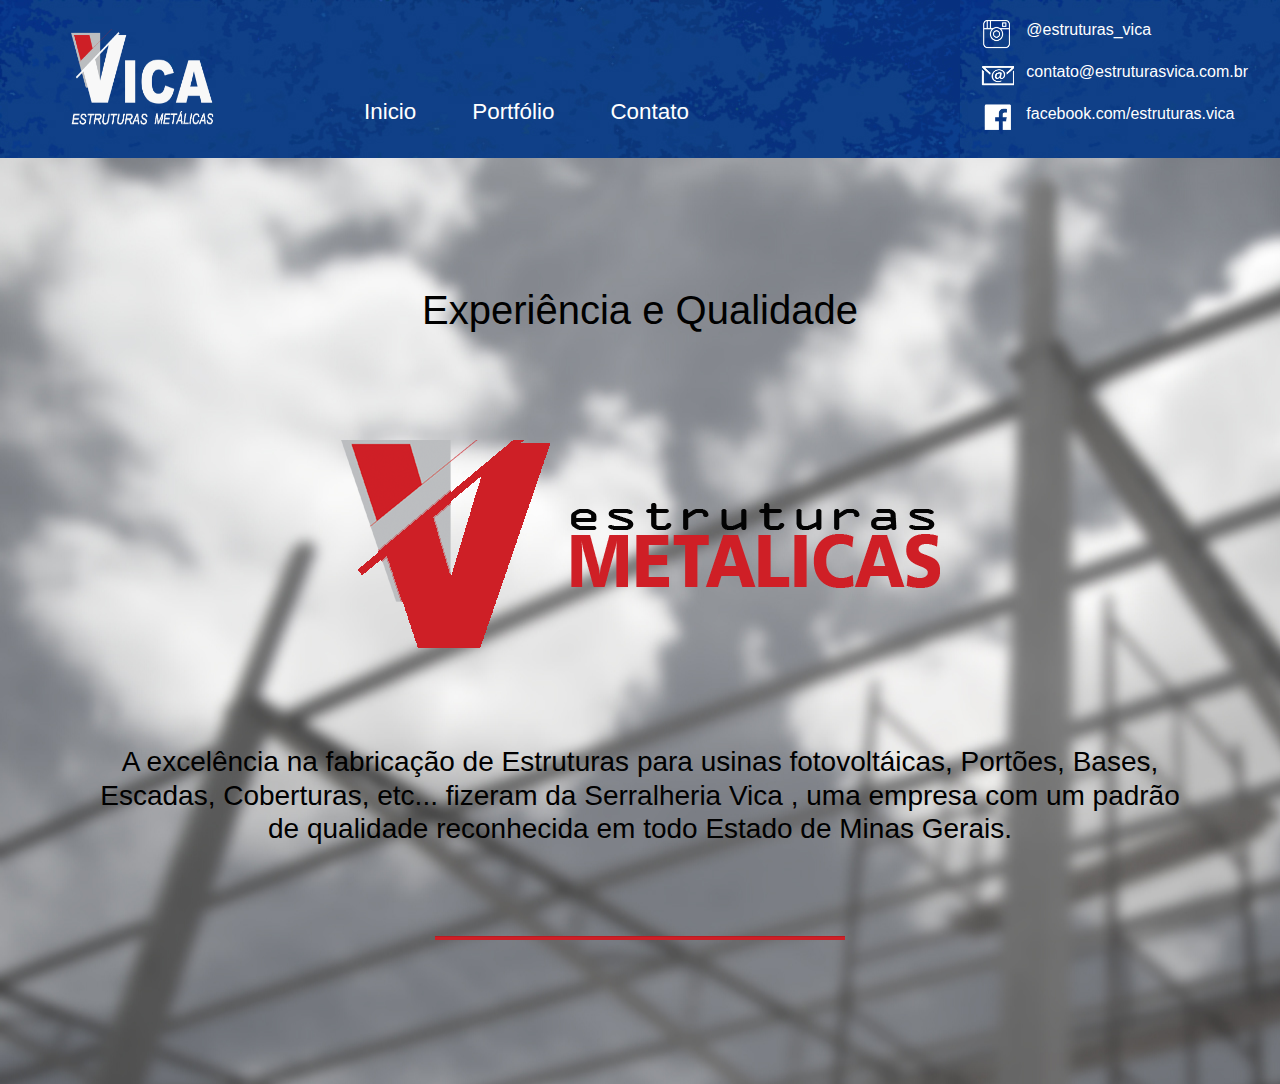
<file: a_empresa.html>
<!doctype html>
<html>

<head>
    <meta charset="utf-8">
    <title>Serralheria Vica</title>
    <meta name="viewport" content="width=device-width, initial-scale=1, shrink-to-fit=no">

    <!--CSS-->
    <link rel="stylesheet" type="text/css" href="_css/style.css" />
    <link rel="stylesheet" type="text/css" href="_css/portifolio.css" />
    <link rel="stylesheet" href="_css/bootstrap.css" />


    <!--Jquery-->
    <script src="_javascript/jquery-3.3.1.min.js"></script>
    <script src="_javascript/script-site.js"></script>

    <!--Responsivo-->
    <meta name="viewport" content="width=device-width, initial-scale=1.0">



</head>


<body>

    <!-- CABEÇALHO -->

    <nav id="header-vica" class="navbar navbar-expand-lg navbar-dark">
        <img id="logo-vica" class="img-fluid" src="_imagens/logo.png">
        <button class="navbar-toggler" type="button" data-toggle="collapse" data-target="#navbarTogglerDemo02" aria-controls="navbarTogglerDemo02"
            aria-expanded="false" aria-label="Toggle navigation">
            <span class="navbar-toggler-icon"></span>
        </button>

        <div class="collapse navbar-collapse" id="navbarTogglerDemo02">
            <ul id="menu-1" class="navbar-nav mr-auto mt-2 mt-lg-0">
                <li class="nav-item">
                    <a class="nav-link" href="index.html">Inicio</a>
                </li>
                <li class="nav-item">
                    <a class="nav-link" href="portfolio.html">Portfólio</a>
                </li>
                <li class="nav-item">
                    <a class="nav-link" href="contato.html">Contato</a>
                </li>
            </ul>
            <!--
    <form class="form-inline my-2 my-lg-0">
      <input class="form-control mr-sm-2" type="search" placeholder="Search">
      <button class="btn btn-outline-success my-2 my-sm-0" type="submit">Search</button>
    </form> formulario search inline -->


            <img id="redes-sociais" src="_imagens/email.png" alt="logo redes sociais">
            <ul id="lista-redes">
                <li>
                    <a id="link-redes" class="nav-link" href="#">@estruturas_vica</a>
                </li>
                <li>
                    <a id="link-redes" class="nav-link" href="#">contato@estruturasvica.com.br</a>
                </li>
                <li>
                    <a id="link-redes" class="nav-link" target="_blank" href="https://www.facebook.com/estruturas.vica.3">facebook.com/estruturas.vica</a>
                </li>
            </ul>
        </div>
    </nav>





    <!-- A empresa -->

    <div style="margin-top: 0" id="terceiro-conteudo" class="container-fluid">
        <h1 style="color: black">Experiência e Qualidade</h1>


        <div class="container-fluid">
            <img class="img-fluid" src="_imagens/logo_grande.png">
        </div>
        <div class="container">
            <h3>A excelência na fabricação de Estruturas para usinas fotovoltáicas, Portões, Bases, Escadas, Coberturas, etc...
                fizeram da Serralheria Vica , uma empresa com um padrão de qualidade reconhecida em todo Estado de Minas
                Gerais.
            </h3>

            <hr id="fim">
        </div>
    </div>




    <!--Fim do código-->

    <script src="_javascript/bootstrap.min.js"></script>
    <script src="_javascript/jquery.js"></script>
    <script src="_javascript/popper.min.js"></script>
</body>

</html>
</file>
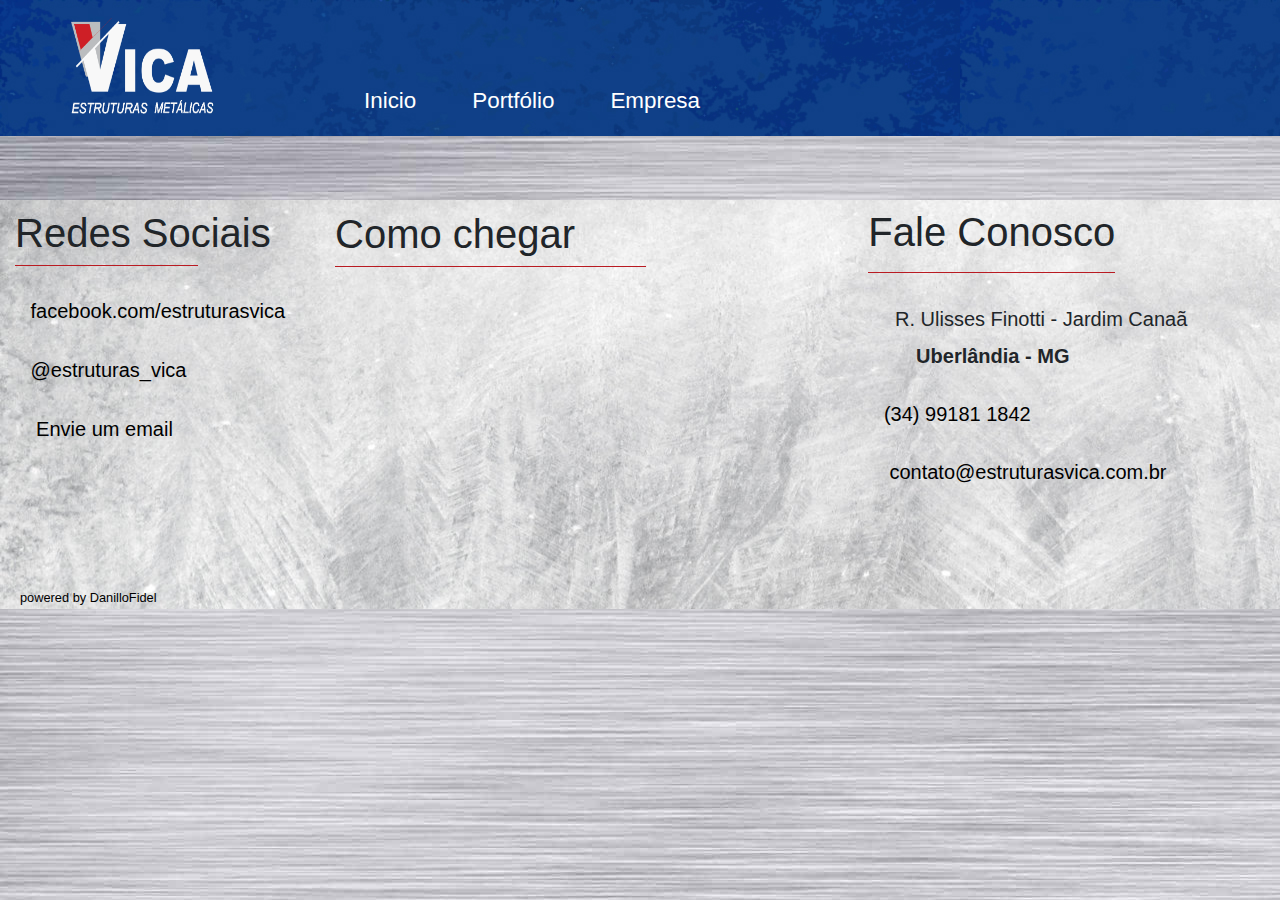
<file: contato.html>
<!doctype html>
<html>

<head>
    <meta charset="utf-8">
    <title>Serralheria Vica</title>
    <meta name="viewport" content="width=device-width, initial-scale=1, shrink-to-fit=no">

    <!--CSS-->
    <link rel="stylesheet" type="text/css" href="_css/style.css" />
    <link rel="stylesheet" type="text/css" href="_css/portifolio.css" />
    <link rel="stylesheet" href="_css/bootstrap.css" />
    <link rel="stylesheet" href="https://use.fontawesome.com/releases/v5.0.13/css/all.css" integrity="sha384-DNOHZ68U8hZfKXOrtjWvjxusGo9WQnrNx2sqG0tfsghAvtVlRW3tvkXWZh58N9jp"
        crossorigin="anonymous">

    <style>
        #footer a {
            text-decoration-color: black;
            color: black;

        }
    </style>


    <!--Jquery-->
    <script src="_javascript/jquery-3.3.1.min.js"></script>
    <script src="_javascript/script-site.js"></script>

    <!--Responsivo-->
    <meta name="viewport" content="width=device-width, initial-scale=1.0">



</head>


<body>

    <!-- CABEÇALHO -->

    <nav id="header-vica" class="navbar navbar-expand-lg navbar-dark">
        <img id="logo-vica" class="img-fluid" src="_imagens/logo.png">
        <button class="navbar-toggler" type="button" data-toggle="collapse" data-target="#navbarTogglerDemo02" aria-controls="navbarTogglerDemo02"
            aria-expanded="false" aria-label="Toggle navigation">
            <span class="navbar-toggler-icon"></span>
        </button>

        <div class="collapse navbar-collapse" id="navbarTogglerDemo02">
            <ul id="menu-1" class="navbar-nav mr-auto mt-2 mt-lg-0">
                <li class="nav-item">
                    <a class="nav-link" href="index.html">Inicio</a>
                </li>
                <li class="nav-item">
                    <a class="nav-link" href="portfolio.html">Portfólio</a>
                </li>
                <li class="nav-item">
                    <a class="nav-link" href="a_empresa.html">Empresa</a>
                </li>
            </ul>
        </div>
    </nav>





    <!-- contato-->

    <div id="footer" class="container-fluid" style="margin-top: 5%;">
        <div class="row">
            <div id="foot" class="col-12 col-sm-12 col-lg-3">
                <h1 style="padding-top: 3%">Redes Sociais</h1>
                <hr style="margin-bottom:2%; margin-top: 1.3%" id="risco">
                <div style="margin-bottom: 10%;" id="icons">
                    <a target="_blank" href="https://www.facebook.com/estruturas.vica.3">
                        <h5>
                            <i class="fab fa-facebook fa-5x"></i>&nbsp;facebook.com/estruturasvica</h5>
                    </a>
                    <a href="#">
                        <h5 id="fone">
                            <i class="fab fa-instagram fa-5x"></i>&nbsp;@estruturas_vica</h5>
                    </a>
                    <a href="form.php" id="email-sent">
                        <h5 style="margin-bottom: 20%;">
                            <i class="fas fa-paper-plane fa-5x"></i>&nbsp;&nbsp;Envie um email</h5>
                    </a>
                </div>

            </div>

            <div id="foot" class="col-12 col-sm-12 col-lg-5">
                <h1 style="margin-top: 2%">Como chegar</h1>
                <hr style="margin-bottom:2%; margin-top: 1.3%" id="risco">
                <iframe src="https://www.google.com/maps/embed?pb=!1m18!1m12!1m3!1d3773.1782580827335!2d-48.332718513733596!3d-18.96773330362525!2m3!1f0!2f0!3f0!3m2!1i1024!2i768!4f13.1!3m3!1m2!1s0x94a4434ef3a29d47%3A0x6cd8d39d5588eb83!2sR.+Ulisses+Finotti+-+Jardim+Cana%C3%A3%2C+Uberl%C3%A2ndia+-+MG!5e0!3m2!1spt-BR!2sbr!4v1532459990342"
                    width="90%" height="300px" frameborder="0" style="border:0"></iframe>
            </div>
            <div id="foot" class="col-12 col-sm-12 col-lg-4">
                <h1 style="padding-top: 2%">Fale Conosco</h1>
                <hr id="risco">

                <div id="icons">
                    <h5>
                        <i class="fas fa-map-marker-alt fa-2x"></i>&nbsp;&nbsp;&nbsp;R. Ulisses Finotti - Jardim Canaã
                        <p>&nbsp;&nbsp;&nbsp;&nbsp;&nbsp;Uberlândia - MG</p>
                    </h5>
                    <h5 id="fone">
                        <a href="https://api.whatsapp.com/send?phone=5534991811842&text=sua%20mensagem">
                            <i class="fab fa-whatsapp fa-5x"></i>&nbsp;(34) 99181 1842</h5>
                    </a>
                    <h5>
                        <a href="form.php">
                            <i class="fas fa-envelope fa-2x"></i>&nbsp;&nbsp;contato@estruturasvica.com.br</h5>
                    </a>
                </div>
            </div>
        </div>
        <a target="_blank" href="https://api.whatsapp.com/send?phone=5534997958717&text=sua%20mensagem">
            <small style="margin-left: 5px; color: black; margin-bottom: -10%">powered by DanilloFidel</small>
        </a>
    </div>
    <!--Fim do código-->

    <script src="_javascript/bootstrap.min.js"></script>
    <script src="_javascript/jquery.js"></script>
    <script src="_javascript/popper.min.js"></script>
</body>

</html>
</file>
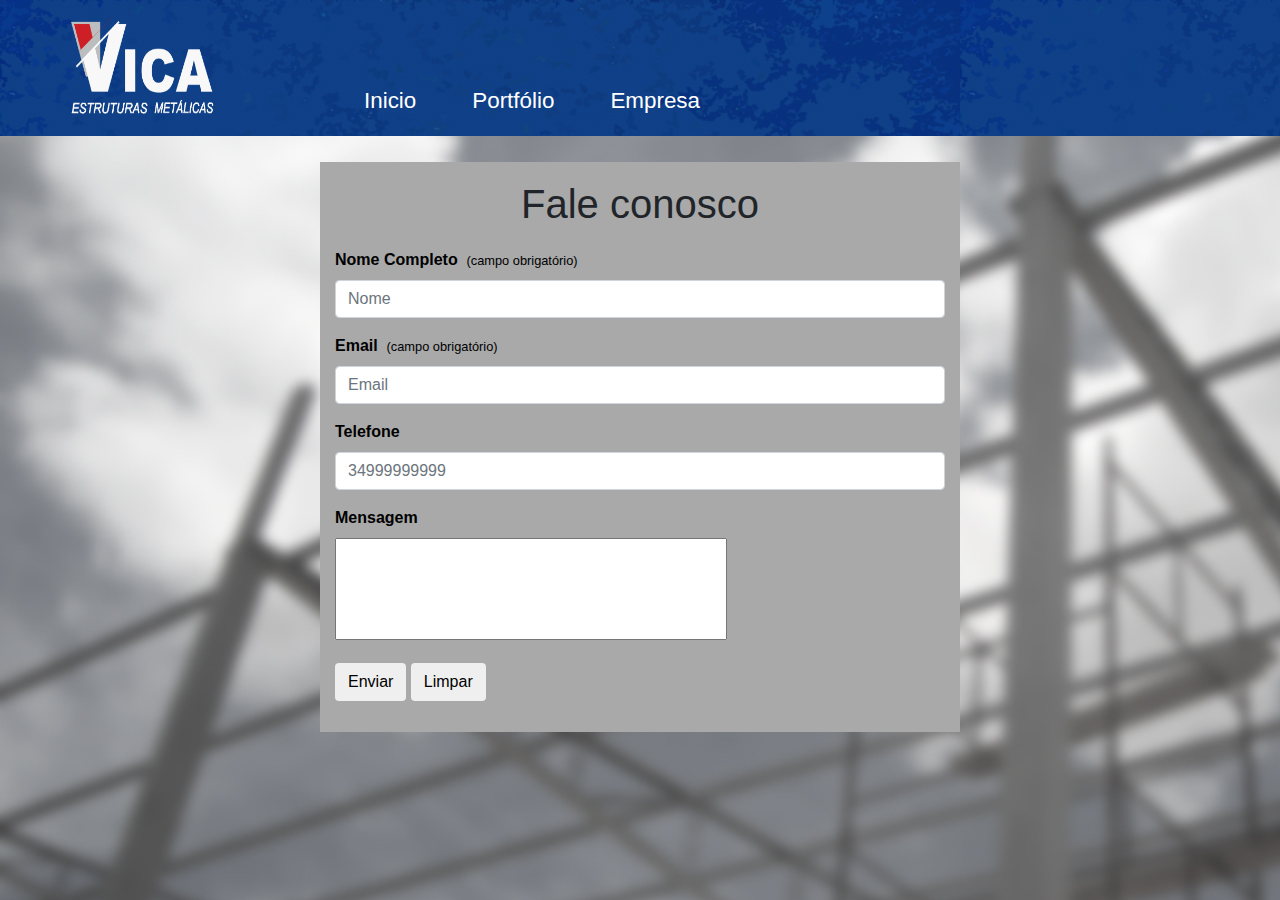
<file: email.html>
<!doctype html>
<html>

<head>
    <meta charset="utf-8">
    <title>Serralheria Vica</title>
    <meta name="viewport" content="width=device-width, initial-scale=1, shrink-to-fit=no">

    <!--CSS-->
    <link rel="stylesheet" type="text/css" href="_css/style.css" />
    <link rel="stylesheet" type="text/css" href="_css/portifolio.css" />
    <link rel="stylesheet" href="_css/bootstrap.css" />
    <link rel="stylesheet" href="https://use.fontawesome.com/releases/v5.0.13/css/all.css" integrity="sha384-DNOHZ68U8hZfKXOrtjWvjxusGo9WQnrNx2sqG0tfsghAvtVlRW3tvkXWZh58N9jp" crossorigin="anonymous">

    <style>
        #cx-form {
            background-color: darkgrey;
            z-index: 99;
            position: relative;
            margin-top: 2%;
            margin-bottom: 5%;
        }

        #btn-enviar-form {
            margin-bottom: 5%;
        }

        #btn-limpa-form {
            margin-bottom: 5%;
        }

        h1 {
            margin-top: 3%;
        }

        textarea {
            resize: none;
        }

        label {
            color: black;
            font-weight: 700;
        }

        #loading {
            position: relative;
            float: right;
            z-index: 99;
            margin-top: -500px;
            display: none;
        }

        #loading img {
            width: 250px;
            height: 250px;
            position: relative;
        }
    </style>

    <!--Jquery-->
    <script src="_javascript/jquery-3.3.1.min.js"></script>
    <script src="_javascript/script-site.js"></script>

    <!--Responsivo-->
    <meta name="viewport" content="width=device-width, initial-scale=1.0">



</head>


<body style="background-image: url(_imagens/back_testes.jpg)">

    <!-- CABEÇALHO -->

    <nav id="header-vica" class="navbar navbar-expand-lg navbar-dark">
        <img id="logo-vica" class="img-fluid" src="_imagens/logo.png">
        <button class="navbar-toggler" type="button" data-toggle="collapse" data-target="#navbarTogglerDemo02" aria-controls="navbarTogglerDemo02" aria-expanded="false" aria-label="Toggle navigation">
    <span class="navbar-toggler-icon"></span>
  </button>

        <div class="collapse navbar-collapse" id="navbarTogglerDemo02">
            <ul id="menu-1" class="navbar-nav mr-auto mt-2 mt-lg-0">
                <li class="nav-item">
                    <a class="nav-link" href="index.html">Inicio</a>
                </li>
                <li class="nav-item">
                    <a class="nav-link" href="portfolio.html">Portfólio</a>
                </li>
                <li class="nav-item">
                    <a class="nav-link" href="a_empresa.html">Empresa</a>
                </li>
            </ul>
            <!--
    <form class="form-inline my-2 my-lg-0">
      <input class="form-control mr-sm-2" type="search" placeholder="Search">
      <button class="btn btn-outline-success my-2 my-sm-0" type="submit">Search</button>
    </form> formulario search inline -->

        </div>
    </nav>





    <!--formulario-->

    <div class="container-fluid">
        <div class="row">
            <div class="col-lg-3">

            </div>

            <div id="cx-form" class="col-12 col-lg-6">
                <form method="post" action="destino.php">
                    <h1 align="center">Fale conosco</h1>
                    <div class="form-group">
                        <label style="margin-top: 2%" for="nome">Nome Completo&nbsp;&nbsp;<small>(campo obrigatório)</small></label>
                        <input class="form-control" type="text" id="nome" placeholder="Nome" size="30" maxlength="30" />
                    </div>
                    <div class="form-group">
                        <label for="email">Email&nbsp;&nbsp;<small>(campo obrigatório)</small></label>
                        <input class="form-control" type="text" id="email" placeholder="Email" size="30" maxlength="45" />
                    </div>
                    <div id="resposta"></div>
                    <div class="form-group">
                        <label for="telefone">Telefone</label>
                        <input class="form-control" type="tel" id="telefone" placeholder="34999999999" size="30" maxlength="15" />
                    </div>
                    <div class="form-group">
                        <label for="comentario">Mensagem</label><br>
                        <textarea class="form-crontrol" id="comentario" rows="4" cols="40" maxlength="250"></textarea>
                    </div>
                    <input id="btn-enviar-form" class="btn bnt-success" type="submit" value="Enviar">
                    <input id="btn-limpa-form" class="btn bnt-danger" type="reset" value="Limpar">
                    
                </form>
                <div id="display"></div>
            </div>


            <div class="col-lg-3">

            </div>
            <div align="center" id="loading" class="container">
                <p><img src="_imagens/loading_12.gif"/><br><strong>Enviando... </strong></p>
            </div>

        </div>
    </div>
    
    <!--<script>
        $(document).ready(function(){
            $("#btn-enviar-form").click(function(){
                var email = $("#email").val();
                var nome = $("nome").val();
                var telefone = $("#telefone").val();
                var comentario = $("#comentario").val();
                var dataString = 'email1=' + email + 'nome1=' + nome + 'tel1=' + telefone + 'coment1=' + comentario;
                    if (email == "" || nome == ""){
                        $("#display").html("<div class='alert alert-danger' role='alert'>Campos <strong>nome</strong> e <strong>email</strong> devem ser preenchidos!</div>");
                    }else{
                        $("#loading").show();
                        $("#cx-form").fadeTo(500, 0.33);
                        $.ajax({
                            type: "POST",
                            url: "processor.php",
                            data: dataString,
                            cache: false,
                            success: function(result){
                                $("#display").html(result);
                            }
                                
                            
                            
                        });
                    }
                return false;
            });
        });
        
    </script>    -->    




    <!--Fim do código-->

    <script src="_javascript/bootstrap.min.js"></script>
    <script src="_javascript/jquery.js"></script>
    <script src="_javascript/popper.min.js"></script>
</body>

</html>
</file>
<file: _css/style.css>
/*////////////////////////////////////////*/

/*////////    nav cabeçalho      /////////*/

/*////////////////////////////////////////*/

#header-vica {
  /*background: url("../_imagens/img_cabecalho.jpg");*/
  /*background-color: #3363fe;*/
  /*background-image: url(../_imagens/img_cabecalho.jpg);*/
  background-image: url(../_imagens/texture_blue.jpg);
  /*opacity: 0.;*/
}

#logo-vica {
  height: 100px;
  width: 150px;
  margin: 10px;
  padding-left: 5px;
  margin-left: 50px;
}

#redes-sociais {
  height: 110px;
  width: 45px;
  margin-left: 80px;
  margin: 0;
  margin-bottom: 8px;
  padding-right: 10px;
}

#link-redes {
  color: white;
  padding-top: 10px;
  padding-left: 0;
}

#lista-redes {
  list-style-type: none;
  margin-left: 2px;
  padding: 0;
}

#navbarTogglerDemo02 ul#menu-1 li {
  font-size: 140%;
  padding-left: 40px;
}
#navbarTogglerDemo02 ul#menu-1 li a {
  color: white;
}

#navbarTogglerDemo02 ul#menu-1 li a:hover {
  text-shadow: 2px 2px 5px white;
}

#navbarTogglerDemo02 ul#menu-1 {
  padding-left: 80px;
  padding-top: 65px;
  margin-left: 10px;
}

/*////////////////////////////////////////*/

/*//////    imagens topo           ///////*/

/*////////////////////////////////////////*/

#img-topo {
  width: 100%;
}

#div-img {
  margin: 0;
  padding: 0;
}

/*////////////////////////////////////////*/

/*//////    primeiro item          ///////*/

/*////////////////////////////////////////*/

body {
  background-image: url(../_imagens/back_structure.jpg);
  margin: 0;
  padding: 0;
}

#box {
  padding: 0;
}

#box-item {
  position: relative;
  z-index: 0;
}

.teste {
  /* cada quadrado cinza*/
  background-color: #9d9d9d;
  /*background-color: #454549;   cinza claro */
  margin-top: 30%;
  padding-right: 5%;
  margin-right: 10%;
  margin-left: 10%;
  z-index: 0;
  position: relative;
  padding-bottom: 5%;
  height: 200px;
  box-shadow: 8px 10px 10px #3c3c3c;
}

#box-item img {
  width: 100px;
  height: 85px;
  /*padding-left: 42%;*/
  z-index: 10;
  position: relative;
  margin-top: -30px;
  padding-left: 6%;
}

.teste h1,
h2 {
  font-size: 120%;
  padding-left: 8%;
  position: relative;
  margin: 3%;
}

.teste #box-item-link {
  text-decoration: none;
  color: black;
}

.teste p {
  padding-top: 4%;
  margin-bottom: 0;
}

/*////////////////////////////////////////*/

/*//////    segundo item          ///////*/

/*////////////////////////////////////////*/

#segundo-conteudo {
  padding-top: 10%;
  margin-top: 10%;
  background-color: white;
  height: auto;
}

#segundo-conteudo h1 {
  padding-top: 5%;
  text-align: center;
}

video {
  margin-top: 15%;
  margin-left: 10%;
  padding-bottom: 15%;
}

video::-webkit-media-controls-mute-button {
  display: none;
}

video::-webkit-media-controls-volume-slider {
  display: none;
}

hr.style-four {
  padding: 0;
  border: none;
  border-top: medium double #333;
  color: #333;
  text-align: center;
}

hr.style-four:after {
  content: "Serralheria Vica";
  display: inline-block;
  position: relative;
  top: -0.7em;
  font-size: 1.5em;
  padding: 0 0.25em;
  background: white;
}

/*////////////////////////////////////////*/

/*//////    terceiro item          ///////*/

/*////////////////////////////////////////*/

#terceiro-conteudo {
  background-color: white;
  margin-top: 20%;
  height: auto;
  text-align: center;
  padding-bottom: 10%;
  padding-top: 10%;
  background-image: url(../_imagens/back_testes.jpg);
}

#terceiro-conteudo img {
  position: relative;
  padding: 8% 8%;
}

#terceiro-conteudo {
  font-size: 130%;
  color: black;
}

#fim {
  margin-right: 350px;
  margin-left: 350px;
  background-color: #ce1f26;
  height: 3px;
  margin-top: 90px;
}

/*////////////////////////////////////////*/

/*////////////    clientes ///////////////*/

/*////////////////////////////////////////*/

#box-clientes {
  background-color: white;
  margin-bottom: 10%;
  position: relative;
}

#box-clientes h1 {
  padding-top: 2%;
  padding-left: 5%;
}

#box-clientes img {
  width: 200px;
  height: 180px;
  position: relative;
  margin-top: 10%;
}

/*////////////////////////////////////////*/

/*////////////    footer /////////////////*/

/*////////////////////////////////////////*/

#footer {
  background-image: url(../_imagens/footer_texture.jpg);
  background-repeat: repeat;
  height: auto;
}

#gmap_canvas {
  margin-top: -3%;
}

#logo-footer {
  width: 80%;
  padding-left: 10px;
  padding-top: 10px;
}

#footer p {
  margin-left: 20px;
  padding-top: 8px;
  margin-top: 5%;
  position: relative;
  font-weight: 700;
}

#icons {
  width: 50px;
  height: 250px;
  padding-top: 0;
  margin-right: 0;
  position: relative;
  margin-right: 0;
}

#icons i {
  padding: 5px;
  font-size: 120%;
}

#footer h6 {
  margin-bottom: 8%;
}

#footer h5 {
  margin-top: 15px;
  padding-top: 15px;
  white-space: nowrap;
}

#risco {
  background-color: #ce1f26;
  margin-right: 40%;
}

#foot {
  padding-right: 0;
}

#foot a {
  text-decoration: none;
  color: black;
}

/* formulario */

#formulario {
  background-color: aquamarine;
  z-index: 99;
  position: relative;
  margin-top: -35%;
}
</file>
<file: _css/portifolio.css>
.img-est{
    width: 90%;
    margin-top: 30px;

    
}

.img-port{
    width: 100%;
    margin-top: 15px;

    
    
    
}

.img-est{
    margin-top: 30px;
}

.row{
    
}

#box-fotos{
    background-color: white;
    padding-bottom: 6%;
    text-align: center;

    
}

#titulo{
    padding-top: 2%;
    background-color: white;
    margin-bottom: -13px;
    height: 195px;

}

#titulo hr{
    
    background-color: black;
    height: 0.2px;



}

#titulo h1{
    text-shadow: 2px 2px 8px #0533fb;
    padding-top: 3%;
}

#box-content{
    margin-bottom: 8%;
    padding-bottom: -10%;
}
</file>
